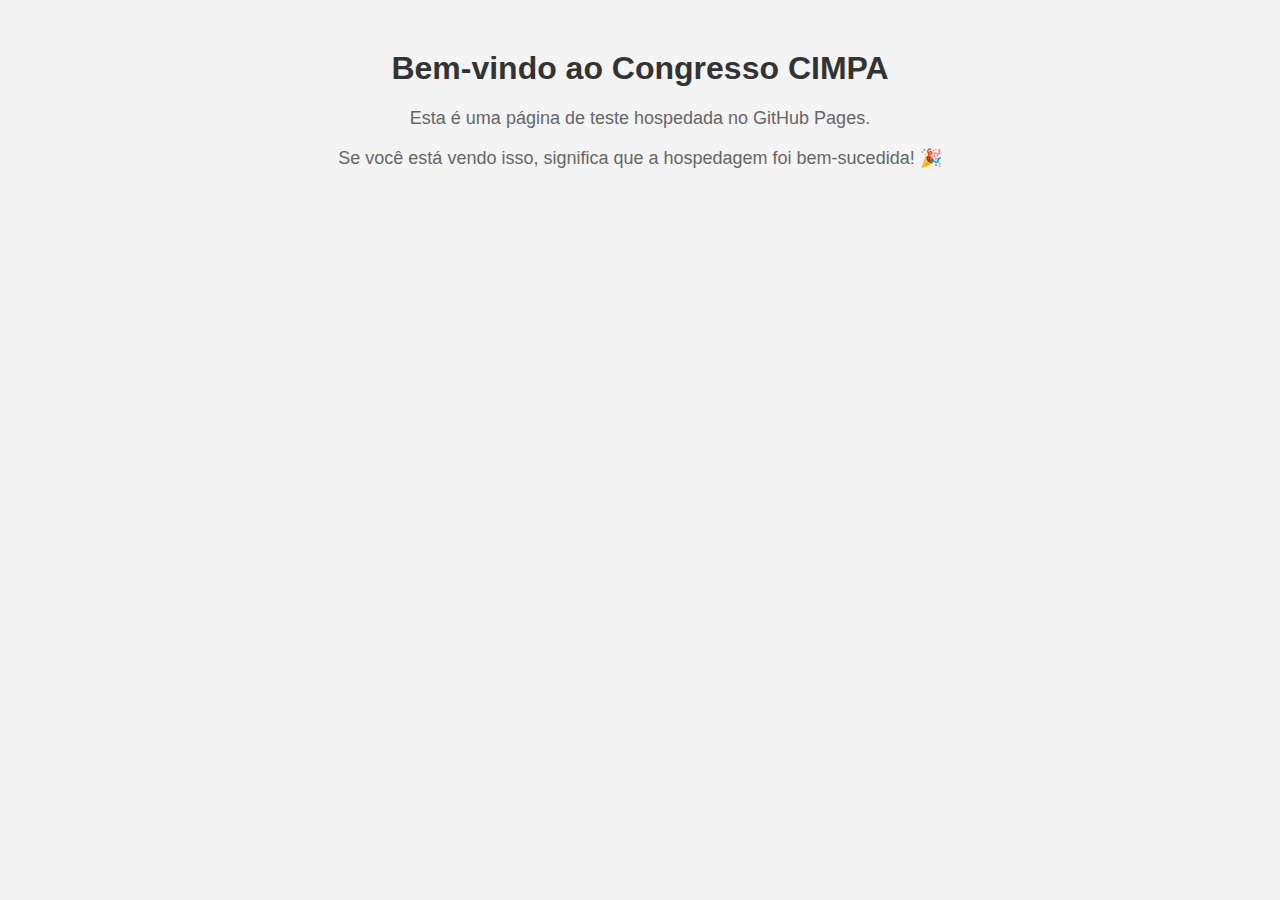
<file: index..html>
<!DOCTYPE html>
<html lang="pt-BR">
<head>
    <meta charset="UTF-8">
    <meta name="viewport" content="width=device-width, initial-scale=1.0">
    <title>Congresso CIMPA</title>
    <style>
        body {
            font-family: Arial, sans-serif;
            text-align: center;
            margin: 50px;
            background-color: #f4f4f4;
        }
        h1 {
            color: #333;
        }
        p {
            font-size: 18px;
            color: #666;
        }
    </style>
</head>
<body>
    <h1>Bem-vindo ao Congresso CIMPA</h1>
    <p>Esta é uma página de teste hospedada no GitHub Pages.</p>
    <p>Se você está vendo isso, significa que a hospedagem foi bem-sucedida! 🎉</p>
</body>
</html>
</file>
